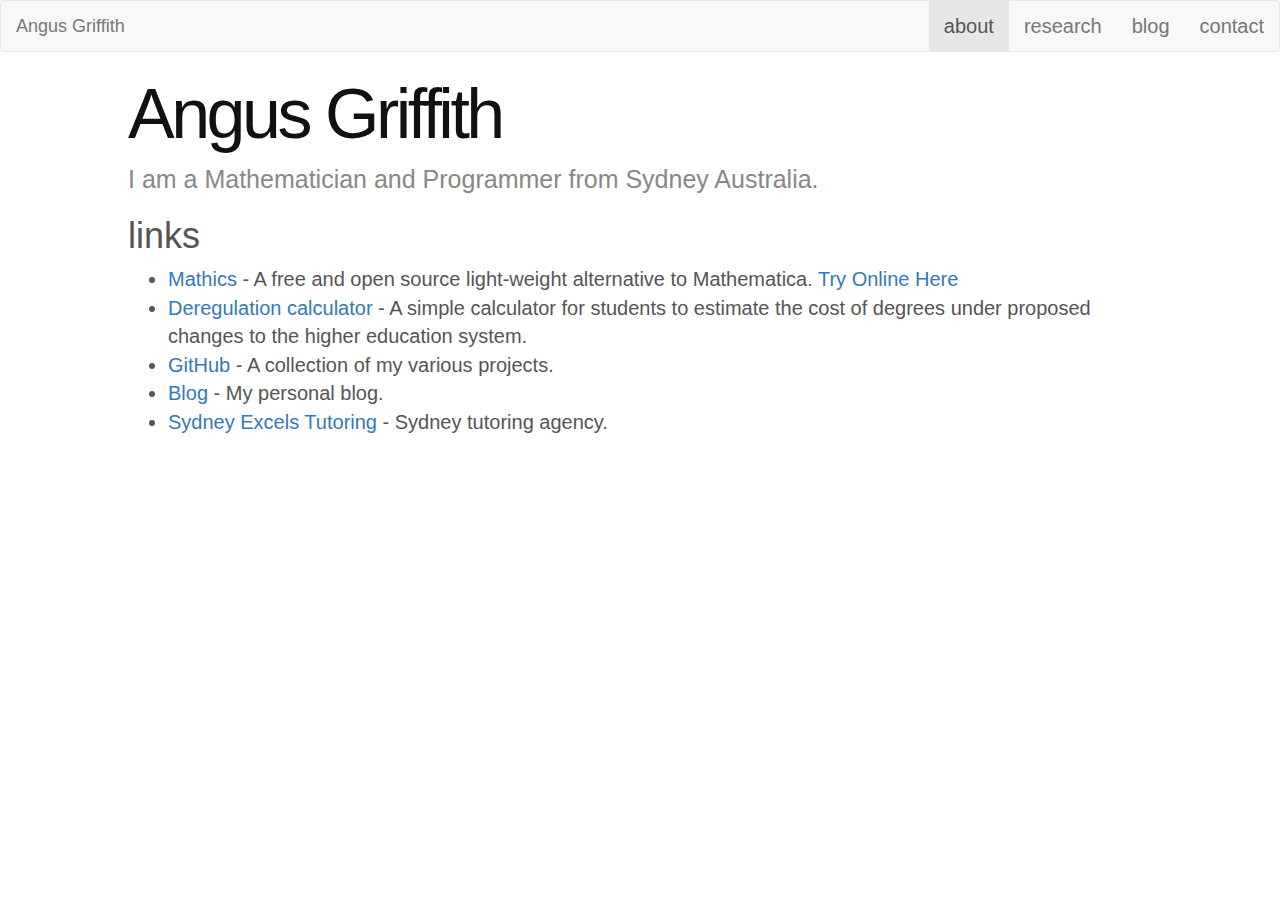
<file: index.html>
<!DOCTYPE html>
<html lang="en">
  <head>
    <meta charset="utf-8">
    <meta name="viewport" content="width=device-width, initial-scale=1">
    <meta name="description" content="">
    <meta name="author" content="">

    <title>Angus Griffith</title>

    <link href="https://maxcdn.bootstrapcdn.com/bootstrap/3.3.5/css/bootstrap.min.css" rel="stylesheet">
    <link href="/static/css/styles.css" rel="stylesheet">

  </head>

  <body>

    <nav class="navbar navbar-default">
      <div class="container-fluid">

        <div class="navbar-header">
          <a class="navbar-brand" href="/">Angus Griffith</a>
        </div>

        <div>
          <ul class="nav navbar-nav navbar-right">
            <li class="active"><a href="/">about</a></li>
            <li><a href="/research">research</a></li>
            <li><a href="http://blog.angusgriffith.com">blog</a></li>
            <li><a href="/contact">contact</a></li>
          </ul>
        </div>

      </div>
    </nav>

    <div id="main">
      <div>
        <h2>Angus Griffith</h2>
        <p class="intro">I am a Mathematician and Programmer from Sydney Australia.</p>
      </div>
      <div>
        <h1>links</h1>
          <ul>
            <li><a href="http://www.mathics.org">Mathics</a> - A free and open source light-weight alternative to Mathematica. <a href="http://mathics.angusgriffith.com">Try Online Here</a></li>
            <li><a href="https://maths-people.anu.edu.au/~alperj/deregulation/">Deregulation calculator</a> - A simple calculator for students to estimate the cost of degrees under proposed changes to the higher education system.</li>
            <li><a href="https://github.com/sn6uv">GitHub</a> - A collection of my various projects.</li>
            <li><a href="http://blog.angusgriffith.com">Blog</a> - My personal blog.</li>
            <li><a href="http://sydneyexcels.com/">Sydney Excels Tutoring</a> - Sydney tutoring agency.</li>
          </ul>
      </div>
    </div>

    <script>
      (function(i,s,o,g,r,a,m){i['GoogleAnalyticsObject']=r;i[r]=i[r]||function(){
      (i[r].q=i[r].q||[]).push(arguments)},i[r].l=1*new Date();a=s.createElement(o),
      m=s.getElementsByTagName(o)[0];a.async=1;a.src=g;m.parentNode.insertBefore(a,m)
      })(window,document,'script','//www.google-analytics.com/analytics.js','ga');
      ga('create', 'UA-64441388-1', 'auto');
      ga('send', 'pageview');
    </script>

  </body>
</html>
</file>
<file: static/css/styles.css>
body {
  color: #555;
  font-family: "proxima nova light","Helvetica Neue","Helvetica","Arial","sans-serif";
  font-size: 2rem;
}

p {
  line-height: 1.6em;
  margin-bottom: 1.4em;
}

h2 {
  font-size: 7rem;
  margin-bottom: 0.1em;
  line-height: 1.2em;
  letter-spacing: -0.05em;
  color: #111;
}

.intro {
  color: #888;
  font-size: 2.5rem;
  line-height: 1.3em;
  margin-bottom: 0.7em;
  clear: both;
}

#main {
  width: 80%;
  margin: 0 auto;
}
</file>
